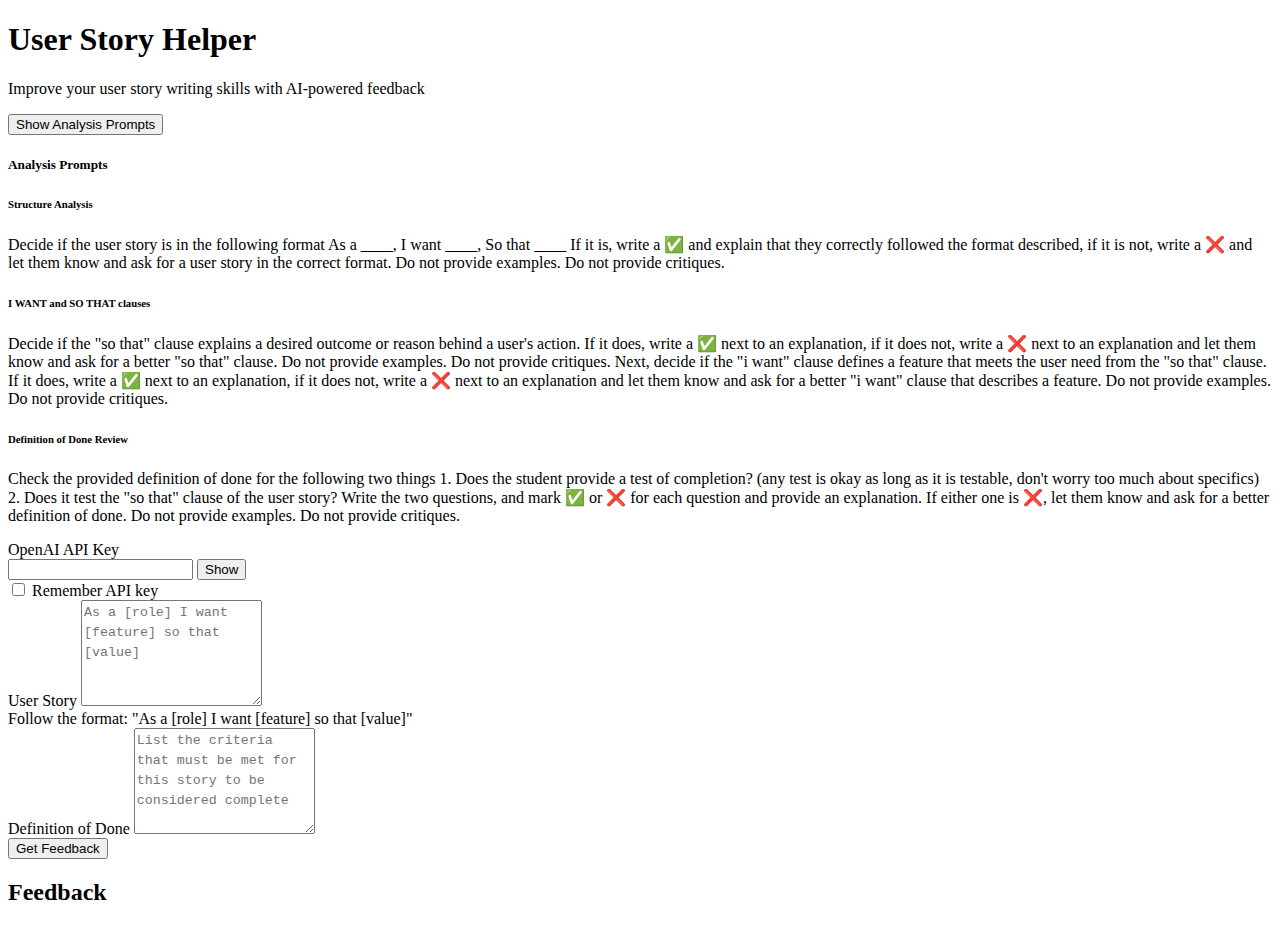
<file: index.html>
<!DOCTYPE html>
<html lang="en" data-bs-theme="dark">
<head>
    <meta charset="UTF-8">
    <meta name="viewport" content="width=device-width, initial-scale=1.0">
    <title>User Story Helper</title>
    <link rel="stylesheet" href="https://cdn.replit.com/agent/bootstrap-agent-dark-theme.min.css">
    <link rel="stylesheet" href="styles.css">
    <script src="https://cdn.jsdelivr.net/npm/bootstrap@5.3.2/dist/js/bootstrap.bundle.min.js"></script>
</head>
<body>
    <div class="container py-4">
        <header class="text-center mb-5">
            <h1 class="display-4">User Story Helper</h1>
            <p class="lead">Improve your user story writing skills with AI-powered feedback</p>
            <button class="btn btn-outline-secondary btn-sm" id="togglePrompts">
                Show Analysis Prompts
            </button>
        </header>

        <div id="promptsContainer" class="row justify-content-center mb-4 d-none">
            <div class="col-md-8">
                <div class="card">
                    <div class="card-body">
                        <h5 class="card-title">Analysis Prompts</h5>
                        <div id="promptsList" class="list-group list-group-flush">
                        </div>
                    </div>
                </div>
            </div>
        </div>

        <div class="row justify-content-center">
            <div class="col-md-8">
                <form id="storyForm" class="needs-validation" novalidate>
                    <div class="mb-4">
                        <label for="apiKey" class="form-label">OpenAI API Key</label>
                        <div class="input-group">
                            <input type="password" class="form-control" id="apiKey" required>
                            <button class="btn btn-secondary" type="button" id="toggleApiKey">
                                Show
                            </button>
                        </div>
                        <div class="form-check mt-2">
                            <input class="form-check-input" type="checkbox" id="rememberKey">
                            <label class="form-check-label" for="rememberKey">
                                Remember API key
                            </label>
                        </div>
                    </div>

                    <div class="mb-4">
                        <label for="userStory" class="form-label">User Story</label>
                        <textarea class="form-control" id="userStory" rows="3" 
                            placeholder="As a [role] I want [feature] so that [value]" required></textarea>
                        <div class="form-text">
                            Follow the format: "As a [role] I want [feature] so that [value]"
                        </div>
                    </div>

                    <div class="mb-4">
                        <label for="definitionOfDone" class="form-label">Definition of Done</label>
                        <textarea class="form-control" id="definitionOfDone" rows="3" 
                            placeholder="List the criteria that must be met for this story to be considered complete" required></textarea>
                    </div>

                    <div class="d-grid gap-2">
                        <button type="submit" class="btn btn-primary" id="submitButton">
                            <span class="spinner-border spinner-border-sm d-none" role="status" aria-hidden="true"></span>
                            Get Feedback
                        </button>
                    </div>
                </form>

                <div id="feedbackContainer" class="mt-5 d-none">
                    <h2 class="h4 mb-4">Feedback</h2>
                    <div id="feedbackContent" class="accordion"></div>
                </div>

                <div id="errorAlert" class="alert alert-danger mt-3 d-none" role="alert"></div>
            </div>
        </div>
    </div>
    <script src="script.js"></script>
</body>
</html>
</file>
<file: styles.css>
/* Custom styles to complement Bootstrap */
.feedback-section {
    transition: all 0.3s ease-in-out;
}

.feedback-section:hover {
    transform: translateX(5px);
}

/* Enhance textarea appearance */
textarea.form-control {
    min-height: 100px;
    line-height: 1.5;
}

/* Loading state styles */
.loading {
    opacity: 0.7;
    pointer-events: none;
}

/* Animation for feedback sections */
@keyframes slideIn {
    from {
        opacity: 0;
        transform: translateY(20px);
    }
    to {
        opacity: 1;
        transform: translateY(0);
    }
}

.feedback-item {
    animation: slideIn 0.3s ease-out forwards;
}

/* Custom scrollbar for textareas */
textarea::-webkit-scrollbar {
    width: 8px;
}

textarea::-webkit-scrollbar-track {
    background: var(--bs-dark);
}

textarea::-webkit-scrollbar-thumb {
    background: var(--bs-secondary);
    border-radius: 4px;
}

/* Enhance focus states */
.form-control:focus {
    box-shadow: 0 0 0 0.25rem rgba(var(--bs-primary-rgb), 0.25);
}
</file>
